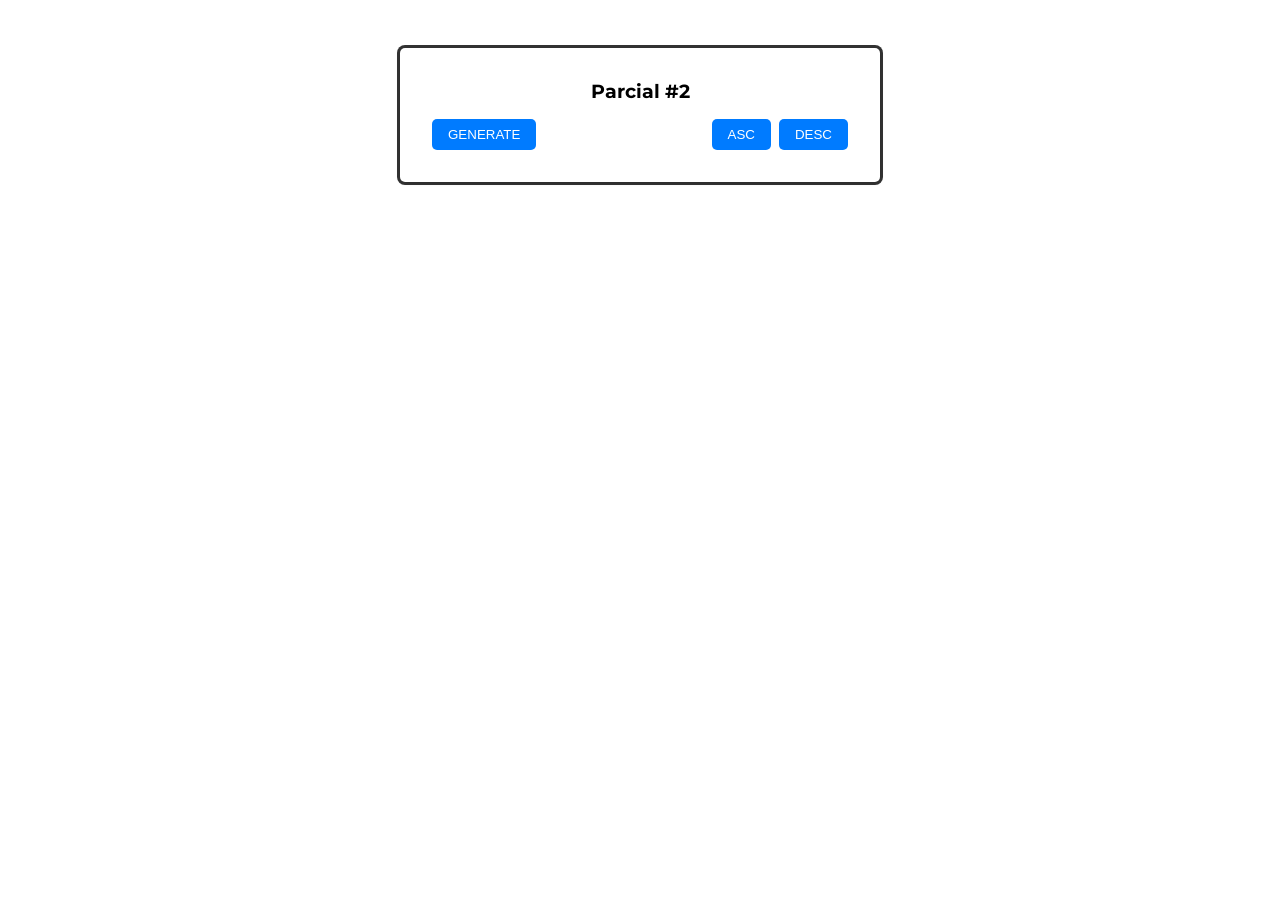
<file: Materiales de Clases/parciales/index.html>
<!DOCTYPE html>
<html lang="en">
<head>
  <meta charset="UTF-8">
  <meta name="viewport" content="width=device-width, initial-scale=1.0">
  <title>Parcial #2</title>
  <link rel="stylesheet" href="styles.css">
  <script src="app.js" type="module"></script>
</head>
<body>
  <main>
    <section class="card">
      <!-- Form -->
       <form action="">
        <h3>Parcial #2</h3>
        <div>
          <button id="generate">GENERATE</button>
          <div>
            <button id="sort-asc">ASC</button>
            <button id="sort-desc">DESC</button>
          </div>
        </div>
       </form>
    </section>
    <section id="response" class="w-50">
      <!-- Response -->
    </section>
  </main>
</body>
</html>
</file>
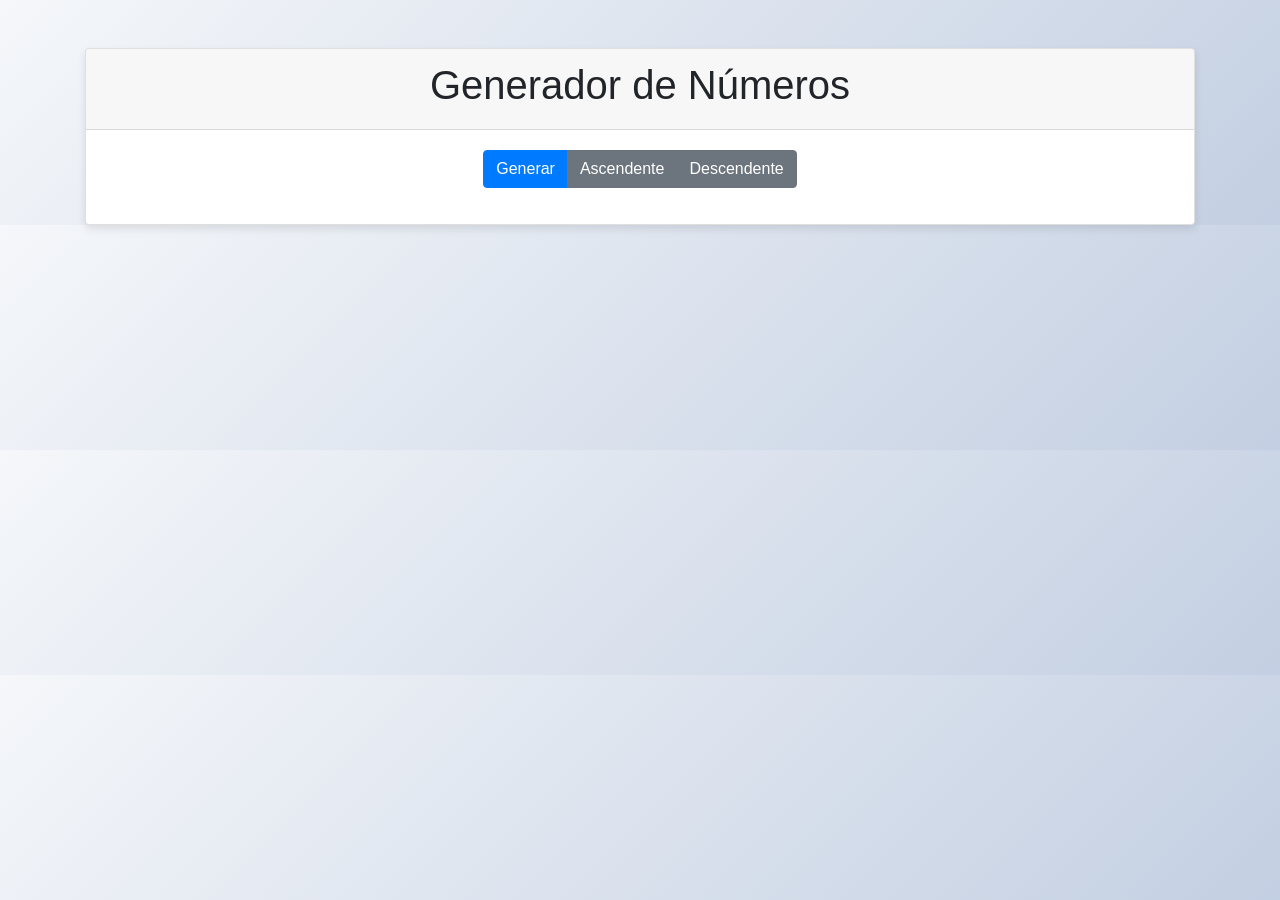
<file: Parciales/Parcial 2/index.html>
<!DOCTYPE html>
<html lang="es">
<head>
    <meta charset="UTF-8">
    <meta name="viewport" content="width=device-width, initial-scale=1.0">
    <title>Generador de Números</title>
    <link href="https://stackpath.bootstrapcdn.com/bootstrap/4.5.2/css/bootstrap.min.css" rel="stylesheet">
    <link rel="stylesheet" href="styles.css">
</head>
<body>
    <div class="container mt-5">
        <div class="card text-center">
            <div class="card-header">
                <h1>Generador de Números</h1>
            </div>
            <div class="card-body">
                <div class="btn-group mb-3" role="group">
                    <button class="btn btn-primary" onclick="generateNumber()">Generar</button>
                    <button class="btn btn-secondary" onclick="sortNumbers('asc')">Ascendente</button>
                    <button class="btn btn-secondary" onclick="sortNumbers('desc')">Descendente</button>
                </div>
                <div id="number-list" class="d-flex flex-wrap justify-content-center"></div>
            </div>
        </div>
    </div>
    <script src="script.js"></script>
</body>
</html>
</file>
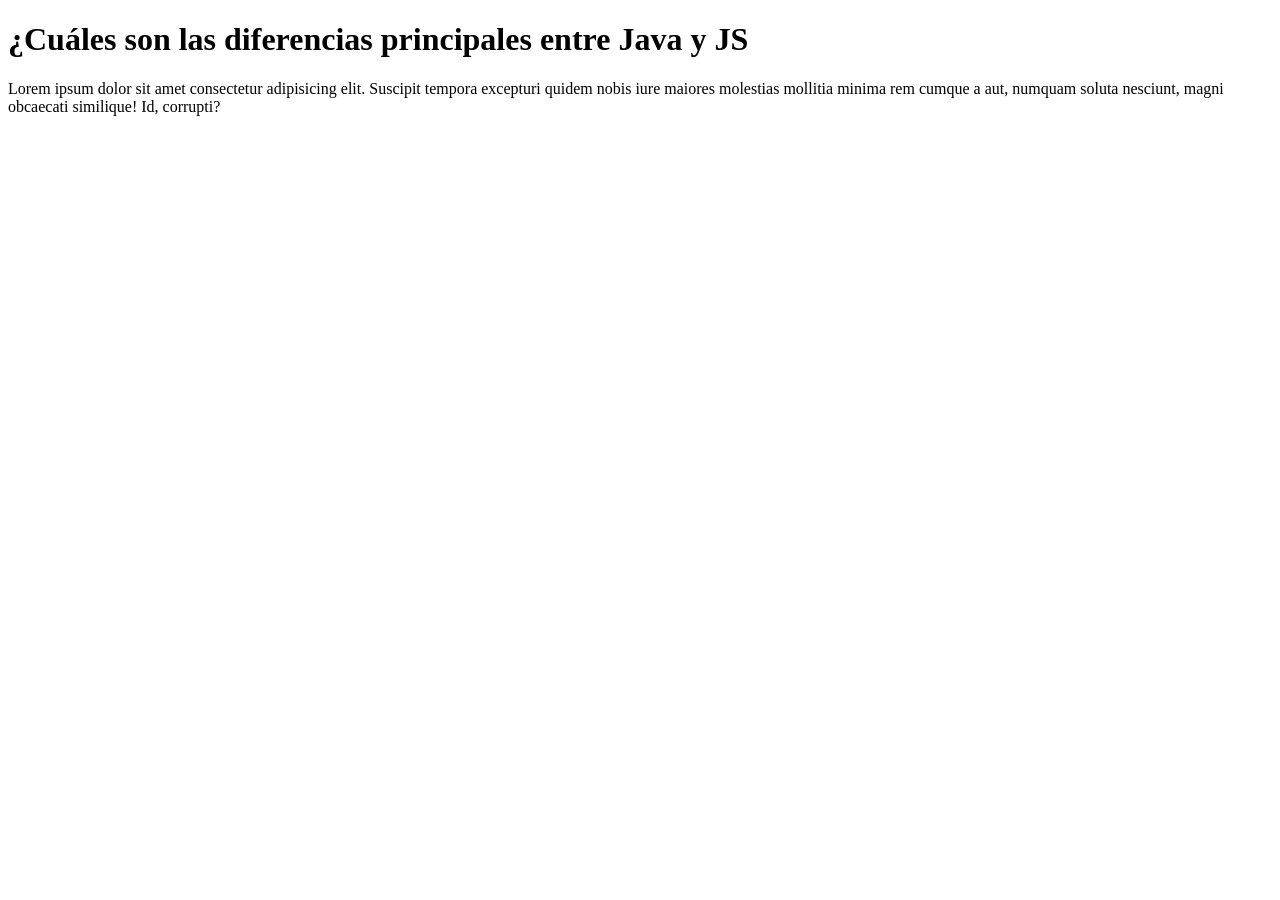
<file: Materiales de Clases/labs/lab2/index.html>
<!DOCTYPE html>
<html lang="en">
<head>
  <meta charset="UTF-8">
  <meta name="viewport" content="width=device-width, initial-scale=1.0">
  <title>Laboratorio #2</title>
</head>
<body>
  <!-- Problema #1 -->
  <h1>¿Cuáles son las diferencias principales entre Java y JS</h1>
  <p>Lorem ipsum dolor sit amet consectetur adipisicing elit. Suscipit tempora excepturi quidem nobis iure maiores molestias mollitia minima rem cumque a aut, numquam soluta nesciunt, magni obcaecati similique! Id, corrupti?</p>
</body>
<script>
  // Problema #2
  var a = 10, b = 20;
  console.log(a + b);
  console.log(a - b);
  console.log(a / b);
  console.log(a * b);

  // Problema #3
  let nombre = "Erick", apellido = "Agrazal";
  console.log(`${nombre} ${apellido}`);

  // Problema #4
  const booleano = true, numero = 10;
  console.log(`El tipo de dato de "booleano" es: ${typeof booleano} y, el tipo de dato de "numero" es: ${typeof numero}`);

  // Problema #5
  const obj = {
    num: 10,
    str: 'Erick',
    bool: true,
    obj: {}
  }
  const key = 'obj';
  console.log(obj.num);
  console.log(obj.str);
  console.log(obj['bool']);
  console.log(obj[key]);

  const fn = (n) => n % 3 === 0 || n % 5 === 0 ? n : 0;
  const suma = (n, acc=0) => {
    if (n < 0) {
      throw new Error("El número no puede ser menor a 0");
    }
    for  (let i = 0; i < n; i++) {
      acc += fn(i);
    }
    return acc;
  }
  console.log(suma(10));
</script>
<script>
  // Variable Hoisting - Pregunta de entrevista
  // (() => {
  //   console.log(y);
  //    x = false;
  //   if (x === true) {
  //     var y = 'tst';
  //   }
  //   console.log(y);
  // })();
  // console.log(y);
</script>
<script>
  // (() => {
  //   let x = true;
  //   if (x === true) {
  //     let y = 'tst';
  //     console.log(y);
  //     if (true) {
  //       console.log(y);
  //     }
  //   }
  // })();
</script>
<script>
  // (() => {
  //   const titulo = "Lab 2";
  //   const arr = [];
  //   arr.push('Erick');
  //   console.log(arr);
  //   arr[0] = 'Agrazal';
  //   console.log(arr);
  // })();
</script>
</html>
</file>
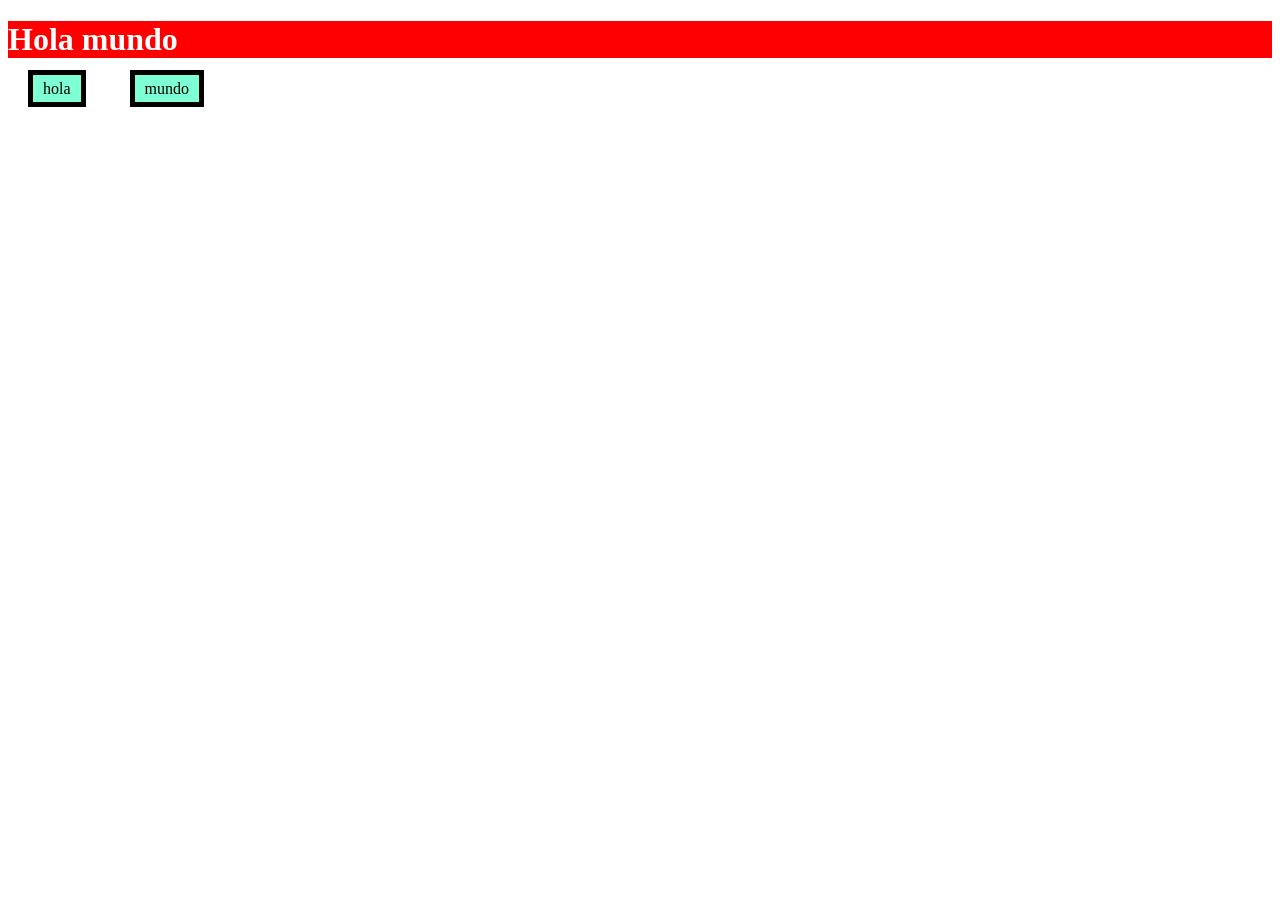
<file: Materiales de Clases/labs/lab6/index.html>
<!DOCTYPE html>
<html lang="en">
<head>
  <meta charset="UTF-8">
  <meta name="viewport" content="width=device-width, initial-scale=1.0">
  <title>Document</title>
  <style>
    h1 {
      background-color: red;
      color: white;
    }
    span {
      background-color: aquamarine;
      border: 5px solid black;
      padding: 5px 10px;
      margin: 20px;
    } 
  </style>
</head>
<body>
  <h1>Hola mundo</h1> 
  <span>hola</span>
  <span>mundo</span>
</body>
</html>
</file>
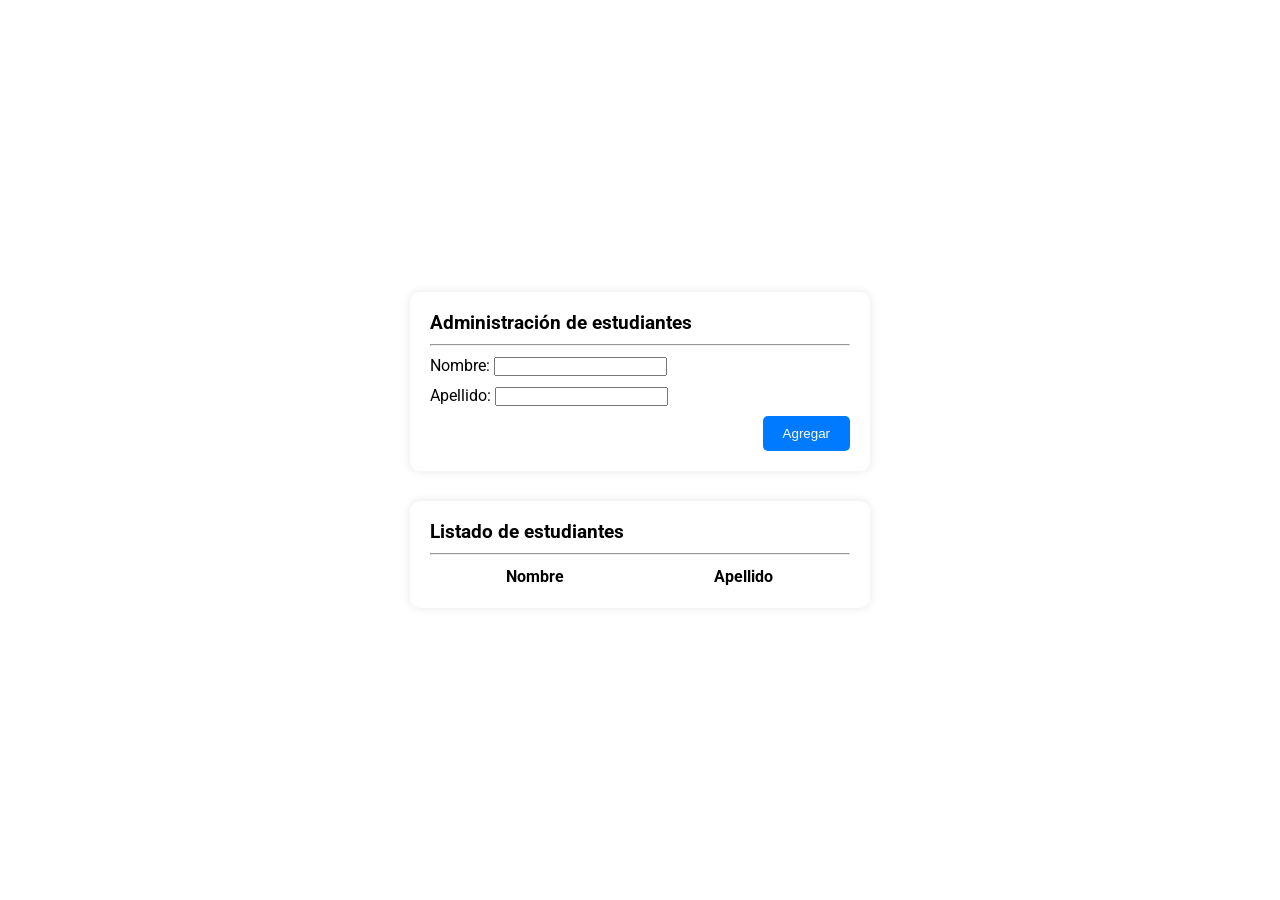
<file: Materiales de Clases/labs/lab8/index.html>
<!DOCTYPE html>
<html lang="en">
<head>
  <meta charset="UTF-8">
  <meta name="viewport" content="width=device-width, initial-scale=1.0">
  <title>Laboratorio #8 - Administración de estudiantes</title>
  <link rel="stylesheet" href="styles.css">
  <script src="app.js" type="module"></script>
</head>
<body>
  <main>
    <section>
      <form action="">
        <h3>Administración de estudiantes</h3>
        <hr>
        <div>
          <label for="name">Nombre:</label>
          <input type="text" id="name" name="name" required>
        </div>
        <div>
          <label for="lastname">Apellido:</label>
          <input type="text" id="lastname" name="lastname" required>
        </div>
        <button type="submit">Agregar</button>
      </form>
    </section>
    <section>
      <h3>Listado de estudiantes</h3>
      <hr>
      <table>
        <thead>
          <tr>
            <th>Nombre</th>
            <th>Apellido</th>
          </tr>
        </thead>
        <tbody id="students-list"></tbody>
      </table>
    </section>
  </main> 
</body>
</html>
</file>
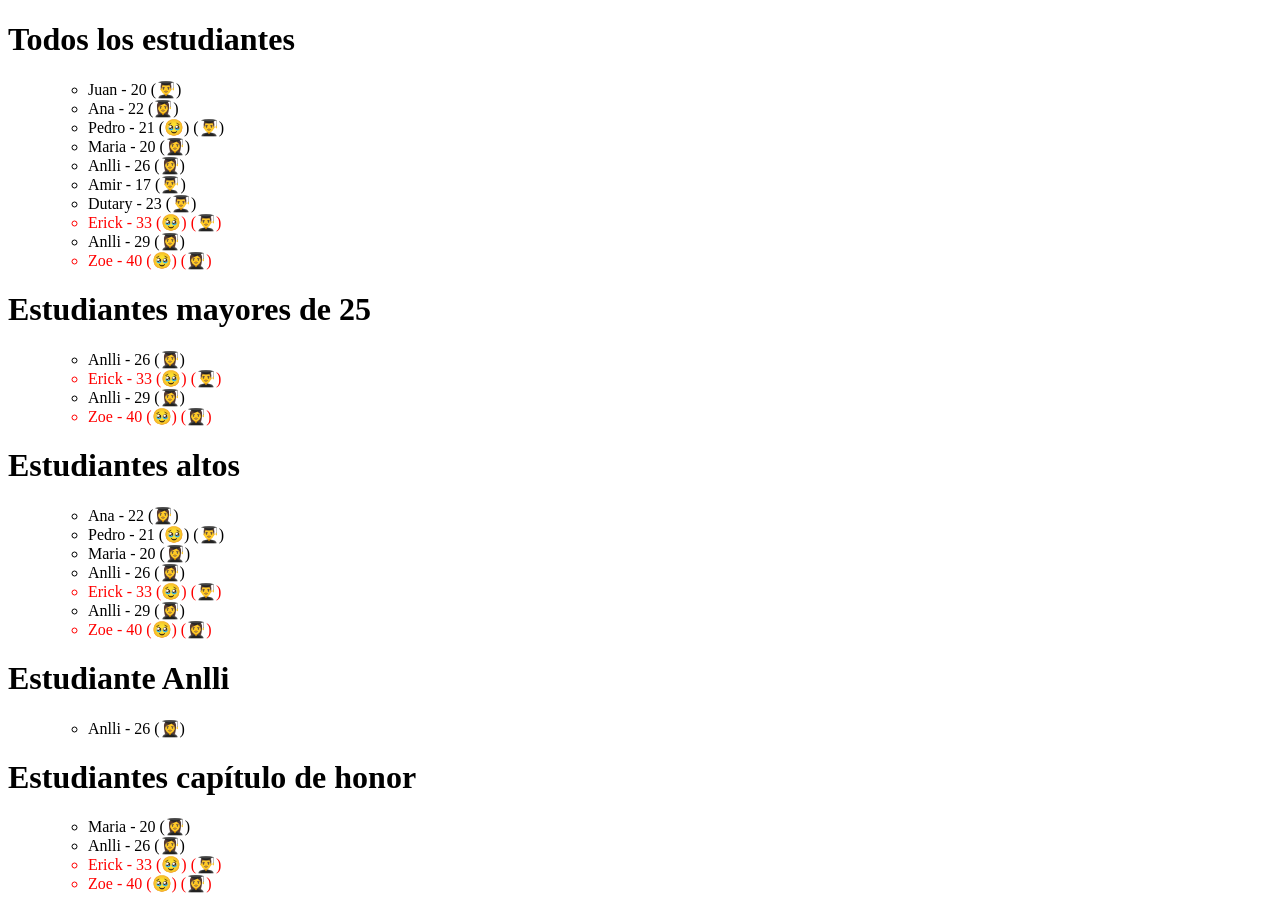
<file: Materiales de Clases/tests/array_methods/index.html>
<!DOCTYPE html>
<html lang="en">
<head>
    <meta charset="UTF-8">
    <meta name="viewport" content="width=device-width, initial-scale=1.0">
    <title>Document</title>
    <script src="script.js" type="module"></script>
</head>
  <body>
    <h1>Todos los estudiantes</h1>
    <ul id="students"></ul>
    <h1>Estudiantes mayores de 25</h1>
    <ul id="students-over-25"></ul>
    <h1>Estudiantes altos</h1>
    <ul id="students-tall"></ul>
    <h1>Estudiante Anlli</h1>
    <ul id="student-anlli"></ul>
    <h1>Estudiantes capítulo de honor</h1>
    <ul id="students-honor-roll"></ul>
  </body>
</html>
</file>
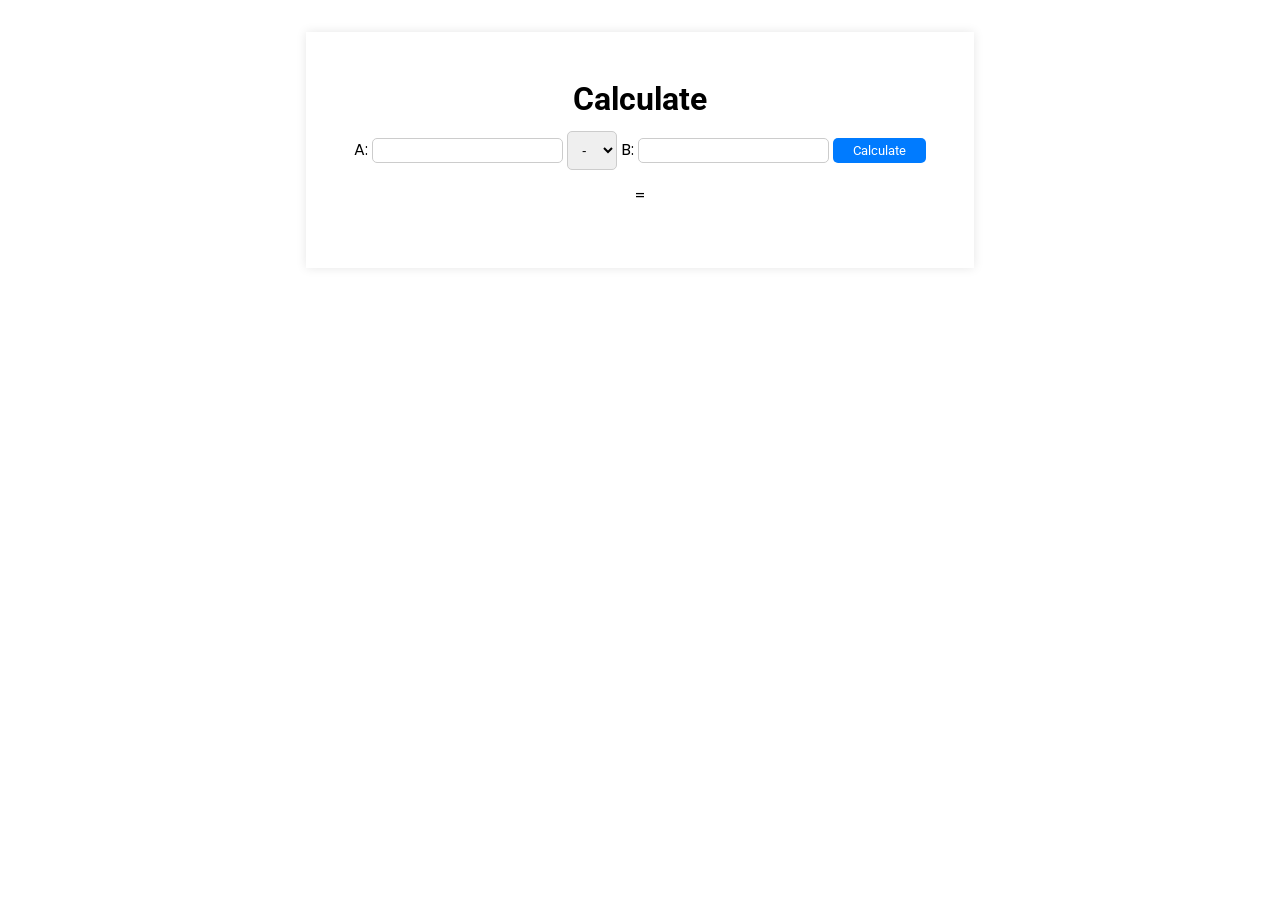
<file: Materiales de Clases/tests/factory_pattern/index.html>
<!DOCTYPE html>
<html lang="en">
<head>
    <meta charset="UTF-8">
    <meta name="viewport" content="width=device-width, initial-scale=1.0">
    <title>Document</title>
    <script src="script.js" type="module"></script>
    <link rel="stylesheet" href="styles.css">
</head>
<body>
    <form action="">
      <h1>Calculate</h1>
      <div>
        <label for="a">A: </label>
        <input type="text" id="a" name="a">
        <select name="operator" id="operator">
          <option value="add" disabled>+</option>
          <option value="subtract">-</option>
          <option value="multiply">*</option>
          <option value="divide">/</option>
        </select>
        <label for="b">B: </label>
        <input type="text" id="b" name="b">
        <button type="submit">Calculate</button>
      </div>
      <span>=</span>
      <div id="result"></div>
    </form>
</body>
</html>
</file>
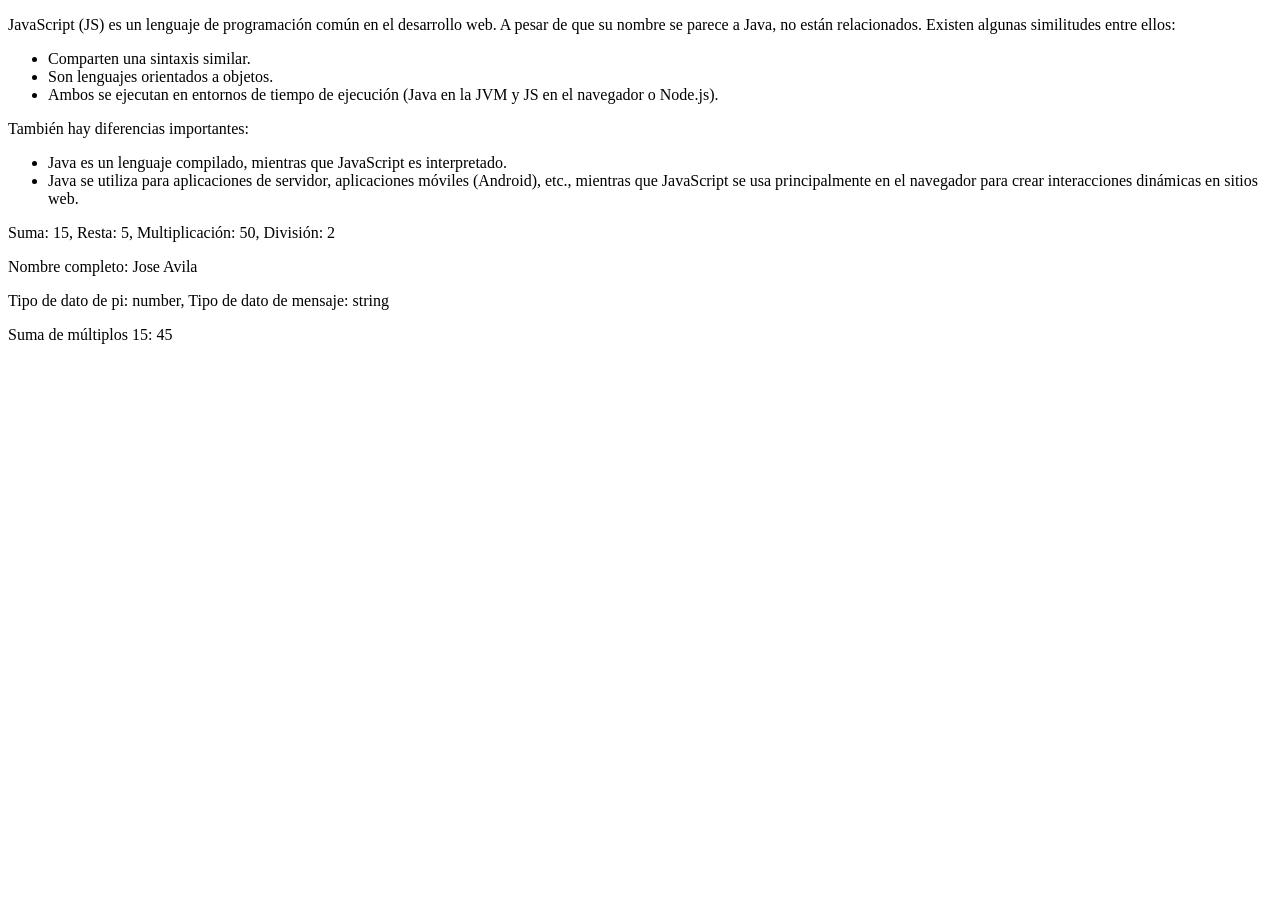
<file: Laboratorios/Laboratorio 2.html>
<!DOCTYPE html>
<html lang="es">
<head>
    <meta charset="UTF-8">
    <meta name="viewport" content="width=device-width, initial-scale=1.0">
    <title>Ejercicios JavaScript</title>
</head>
<body>
    <p id="respuesta"></p>
    <p id="resultado"></p>
    <p id="concatenacion"></p>
    <p id="tipoDato"></p>
    <p id="sumaMultiplos"></p>

    <script>
        // Problema 1: ¿Qué es JavaScript y en qué se asemeja a Java?
        var respuesta = "JavaScript (JS) es un lenguaje de programación común en el desarrollo web. A pesar de que su nombre se parece a Java, no están relacionados. Existen algunas similitudes entre ellos:";
        respuesta += "<ul>";
        respuesta += "<li>Comparten una sintaxis similar.</li>";
        respuesta += "<li>Son lenguajes orientados a objetos.</li>";
        respuesta += "<li>Ambos se ejecutan en entornos de tiempo de ejecución (Java en la JVM y JS en el navegador o Node.js).</li>";
        respuesta += "</ul>";
        respuesta += "También hay diferencias importantes:";
        respuesta += "<ul>";
        respuesta += "<li>Java es un lenguaje compilado, mientras que JavaScript es interpretado.</li>";
        respuesta += "<li>Java se utiliza para aplicaciones de servidor, aplicaciones móviles (Android), etc., mientras que JavaScript se usa principalmente en el navegador para crear interacciones dinámicas en sitios web.</li>";
        respuesta += "</ul>";

        document.getElementById("respuesta").innerHTML = respuesta;

        // Problema 2: Declaración de variables con "var" y operaciones
        var num1 = 10;
        var num2 = 5;

        var suma = num1 + num2;
        var resta = num1 - num2;
        var multiplicacion = num1 * num2;
        var division = num1 / num2;

        console.log("Suma:", suma);
        console.log("Resta:", resta);
        console.log("Multiplicación:", multiplicacion);
        console.log("División:", division);

        document.getElementById("resultado").textContent = `Suma: ${suma}, Resta: ${resta}, Multiplicación: ${multiplicacion}, División: ${division}`;

        // Problema 3: Declaración de variables con "let" y concatenación
        let nombre = "Jose";
        let apellido = "Avila";

        let nombreCompleto = nombre + " " + apellido;
        console.log("Nombre completo:", nombreCompleto);

        document.getElementById("concatenacion").textContent = `Nombre completo: ${nombreCompleto}`;

        // Problema 4: Declaración de variables con "const" y tipo de dato
        const pi = 3.1416;
        const mensaje = "Hola, mundo";

        console.log("Tipo de dato de pi:", typeof pi);
        console.log("Tipo de dato de mensaje:", typeof mensaje);

        document.getElementById("tipoDato").textContent = `Tipo de dato de pi: ${typeof pi}, Tipo de dato de mensaje: ${typeof mensaje}`;

        // Problema 5: Declaración de un objeto con diferentes tipos de valores
        const miObjeto = {
            numero: 42,
            texto: "Hola",
            booleano: true
        };

        console.log(miObjeto);

        // Problema 6: Función para sumar múltiplos de 3 o 5
        function sumaMultiplos(num) {
            let suma = 0;
            for (let i = 1; i < num; i++) {
                if (i % 3 === 0 || i % 5 === 0) {
                    suma += i;
                }
            }
            return suma;
        }

        const numeroDado = 15;
        const resultadoSuma = sumaMultiplos(numeroDado);
        console.log("Suma de múltiplos:", resultadoSuma);

        document.getElementById("sumaMultiplos").textContent = `Suma de múltiplos ${numeroDado}: ${resultadoSuma}`;

    </script>
</body>
</html>
</file>
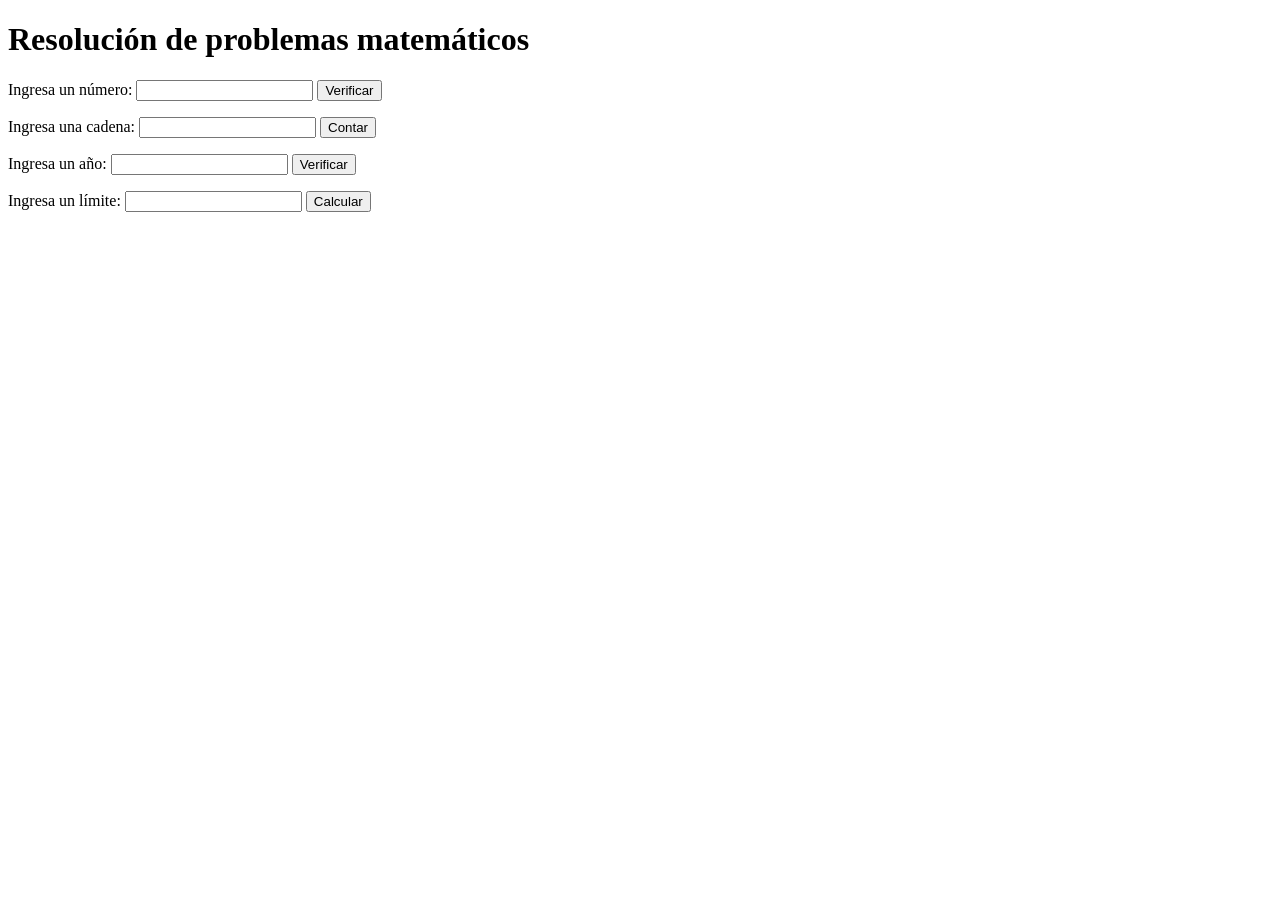
<file: Laboratorios/Laboratorio 3.html>
<!DOCTYPE html>
<html lang="es">
<head>
    <meta charset="UTF-8">
    <meta name="viewport" content="width=device-width, initial-scale=1.0">
    <title>Problemas de lógica matemática</title>
</head>
<body>
    <h1>Resolución de problemas matemáticos</h1>

    <form id="palindrome-form">
        <label for="numero">Ingresa un número:</label>
        <input type="number" id="numero" name="numero">
        <button onclick="verificarPalindromo()">Verificar</button>
        <p id="resultado-palindromo"></p>
    </form>

    <form id="cadena-form">
        <label for="cadena">Ingresa una cadena:</label>
        <input type="text" id="cadena" name="cadena">
        <button onclick="contarCaracteres()">Contar</button>
        <p id="resultado-caracteres"></p>
    </form>

    <form id="bisiesto-form">
        <label for="anio">Ingresa un año:</label>
        <input type="number" id="anio" name="anio">
        <button onclick="verificarBisiesto()">Verificar</button>
        <p id="resultado-bisiesto"></p>
    </form>

    <form id="primos-form">
        <label for="limite">Ingresa un límite:</label>
        <input type="number" id="limite" name="limite">
        <button onclick="calcularSumatoriaPrimos()">Calcular</button>
        <p id="resultado-primos"></p>
    </form>

    <script>
        function verificarPalindromo() {
            const numero = parseInt(document.getElementById('numero').value);
            const esPalindromo = esPalindromoDobleBase(numero);
            document.getElementById('resultado-palindromo').textContent = `¿Es palíndromo de doble base? ${esPalindromo}`;
        }

        function contarCaracteres() {
            const cadena = document.getElementById('cadena').value;
            const cantidad = contarCaracteres(cadena);
            document.getElementById('resultado-caracteres').textContent = `Cantidad de caracteres: ${cantidad}`;
        }

        function verificarBisiesto() {
            const anio = parseInt(document.getElementById('anio').value);
            const esBisiestoResultado = esBisiesto(anio);
            document.getElementById('resultado-bisiesto').textContent = `¿Es bisiesto? ${esBisiestoResultado}`;
        }

        function calcularSumatoriaPrimos() {
            const limite = parseInt(document.getElementById('limite').value);
            const sumaPrimos = sumatoriaPrimos(limite);
            document.getElementById('resultado-primos').textContent = `Sumatoria de primos: ${sumaPrimos}`;
        }

    </script>
</body>
</html>
</file>
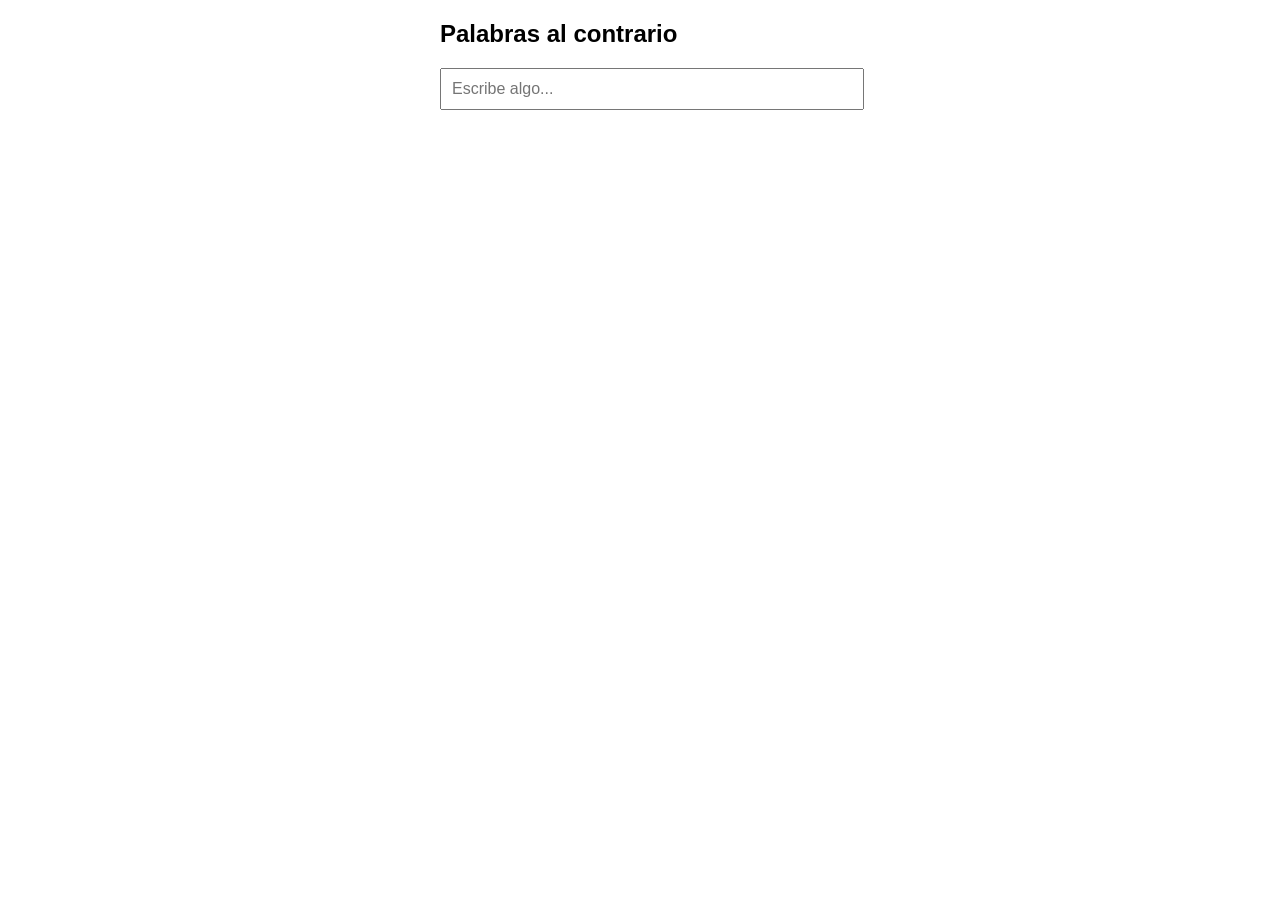
<file: Laboratorios/Laboratorio 4.html>
<!DOCTYPE html>
<html lang="es">
<head>
    <meta charset="UTF-8">
    <meta name="viewport" content="width=device-width, initial-scale=1.0">
    <title>Palabras al contrario</title>
    <style>
        body {
            font-family: Arial, sans-serif;
            margin: 20px;
        }
        .container {
            max-width: 400px;
            margin: auto;
        }
        input {
            width: 100%;
            padding: 10px;
            margin-bottom: 10px;
            font-size: 16px;
        }
        span {
            display: block;
            font-size: 18px;
            color: #333;
        }
    </style>
</head>
<body>
    <div class="container">
        <h2>Palabras al contrario</h2>
        <input type="text" id="inputField" placeholder="Escribe algo...">
        <span id="outputSpan"></span>
    </div>

    <script>
        const inputField = document.getElementById('inputField');
        const outputSpan = document.getElementById('outputSpan');

        inputField.addEventListener('input', () => {
            const inputText = inputField.value;
            const reversedText = inputText.split('').reverse().join('');
            outputSpan.textContent = reversedText;
        });
    </script>
</body>
</html>
</file>
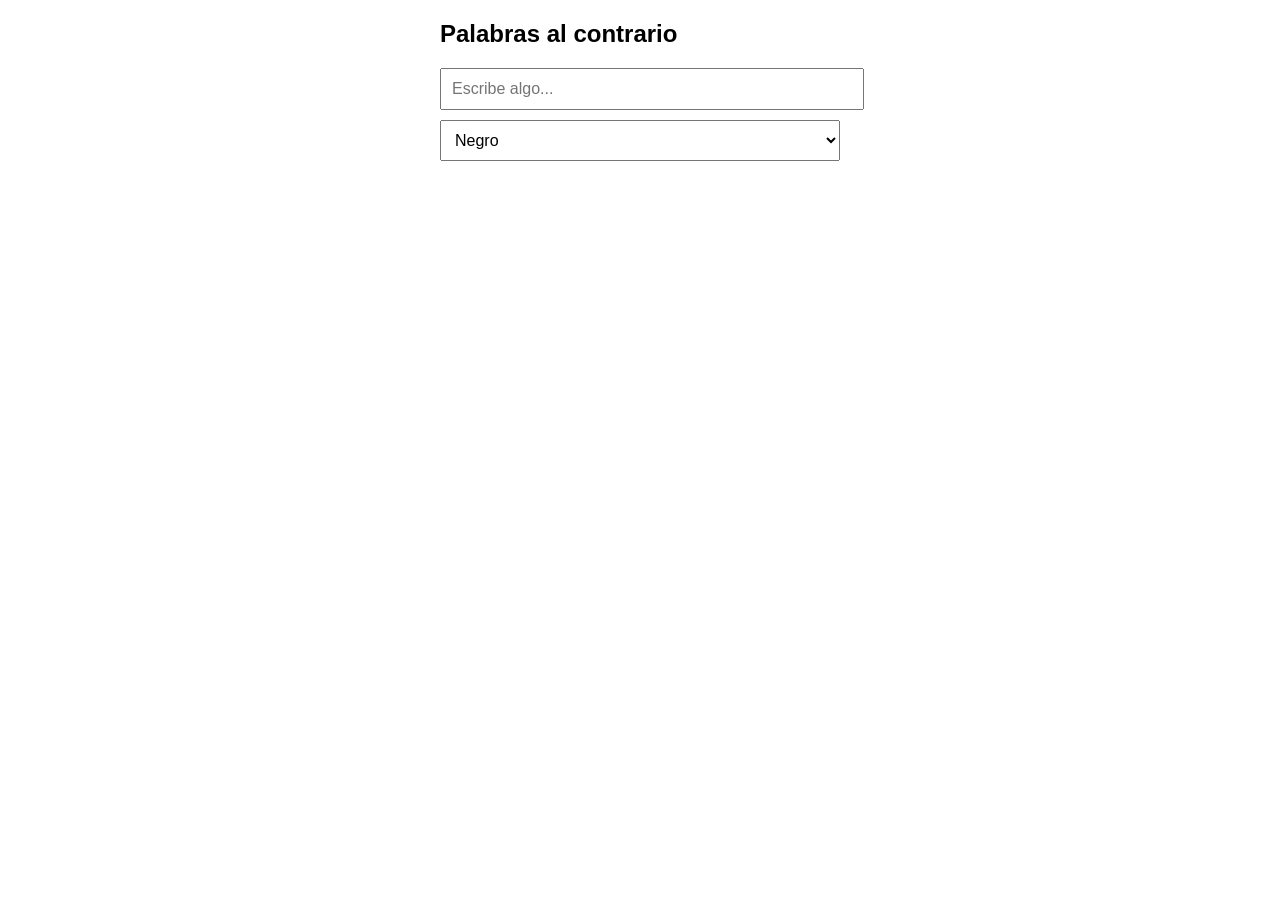
<file: Laboratorios/Laboratorio 5.html>
<!DOCTYPE html>
<html lang="es">
<head>
    <meta charset="UTF-8">
    <meta name="viewport" content="width=device-width, initial-scale=1.0">
    <title>Palabras al contrario</title>
    <style>
        body {
            font-family: Arial, sans-serif;
            margin: 20px;
        }
        .container {
            max-width: 400px;
            margin: auto;
        }
        input, select {
            width: 100%;
            padding: 10px;
            margin-bottom: 10px;
            font-size: 16px;
        }
        span {
            display: block;
            font-size: 18px;
            color: #333;
        }
    </style>
</head>
<body>
    <div class="container">
        <h2>Palabras al contrario</h2>
        <input type="text" id="inputField" placeholder="Escribe algo...">
        <select id="colorPicker">
            <option value="#333">Negro</option>
            <option value="#ff0000">Rojo</option>
            <option value="#00ff00">Verde</option>
            <option value="#0000ff">Azul</option>
        </select>
        <span id="outputSpan"></span>
    </div>

    <script>
        const inputField = document.getElementById('inputField');
        const colorPicker = document.getElementById('colorPicker');
        const outputSpan = document.getElementById('outputSpan');

        inputField.addEventListener('input', () => {
            updateOutput();
        });

        colorPicker.addEventListener('change', () => {
            updateOutput();
        });

        function updateOutput() {
            const inputText = inputField.value;
            const reversedText = inputText.split('').reverse().join('');
            outputSpan.textContent = reversedText;
            outputSpan.style.color = colorPicker.value;
        }
    </script>
</body>
</html>
</file>
<file: Materiales de Clases/parciales/styles.css>
@import url('https://fonts.googleapis.com/css2?family=Montserrat:ital,wght@0,100..900;1,100..900&display=swap');

body {
  font-family: 'Montserrat', sans-serif;
  margin: 0;
  padding: 1rem;
  box-sizing: border-box;
  display: flex;
  justify-content: center;
}

h1, h2, h3, h4, h5, h6 {
  margin: 0;
  padding: 0;
}

main {
  width: 30rem;
  padding-top: 2rem;
  padding-bottom: 2rem;
  display: flex;
  flex-direction: column;
  justify-content: center;
  align-items: center;
  gap: 1rem;
}

main > section {
  width: 100%;
}

form {
  display: flex;
  flex-direction: column;
  align-items: center;
  gap: 1rem;
  padding: 2rem;
}

form > div {
  display: flex;
  justify-content: space-between;
  flex-wrap: wrap;
  gap: 1rem;
  width: 100%;
}

form > div > div {
  display: flex;
  gap: 0.5rem;
  flex-wrap: wrap;
}

button {
  padding: 0.5rem 1rem;
  border: none;
  border-radius: 5px;
  background-color: #007bff;
  color: white;
  cursor: pointer;
}

button:hover {
  background-color: pink;
}

.card {
  box-shadow: rgba(0, 0, 0, 0.16) 0px 1px 4px, rgb(51, 51, 51) 0px 0px 0px 3px;
  border-radius: 5px;
}

#response {
  display: grid;
  grid-template-columns: repeat(auto-fit, minmax(100px, 1fr));
  gap: 1rem;
  justify-content: space-between;
}

#response > div {
  display: flex;
  justify-content: center;
  align-items: center;
  padding: 1rem;
}
</file>
<file: Parciales/Parcial 2/styles.css>
body {
    background: linear-gradient(135deg, #f5f7fa, #c3cfe2);
    font-family: 'Arial', sans-serif;
}

.card {
    box-shadow: 0 4px 8px rgba(0, 0, 0, 0.1);
}

.number-item {
    background-color: #ff9800;
    color: white;
    padding: 10px;
    margin: 5px;
    border-radius: 5px;
    width: 50px;
    text-align: center;
    font-size: 18px;
    transition: transform 0.3s ease, background-color 0.3s ease;
    display: inline-block;
}

.number-item:hover {
    transform: scale(1.1);
    background-color: #e68900;
}
</file>
<file: Materiales de Clases/labs/lab8/styles.css>
@import url("https://fonts.googleapis.com/css2?family=Roboto:wght@400;700&display=swap");

* {
  box-sizing: border-box;
  margin: 0;
  padding: 0;
}

body {
  display: flex;
  justify-content: center;
  align-items: center;
  height: 100vh;
  font-family: "Roboto", sans-serif;
}

main {
  width: 500px;
  padding: 20px;
  border-radius: 10px;
  display: flex;
  flex-direction: column;
  gap: 30px;
}

form {
  display: flex;
  flex-direction: column;
  gap: 10px;
}

form > button {
  align-self: flex-end;
  padding: 10px 20px;
  border-radius: 5px;
  border: none;
  background-color: #007bff;
  color: #fff;
  cursor: pointer;
}

form > button:hover {
  background-color: #0056b3;
}

section {
  display: flex;
  flex-direction: column;
  gap: 10px;
  box-shadow: 0 0 10px rgba(0, 0, 0, 0.1);
  padding: 20px;
  border-radius: 10px;
}

table {
  width: 100%;
}
</file>
<file: Materiales de Clases/tests/factory_pattern/styles.css>
@import url('https://fonts.googleapis.com/css2?family=Poppins:wght@400;500;600;700&display=swap');
@import url('https://fonts.googleapis.com/css2?family=Roboto:wght@400;500;700&display=swap');

* {
  margin: 0;
  padding: 0;
  box-sizing: border-box;
}

body {
  font-family: 'Poppins', sans-serif;
  padding: 2rem;
  display: flex;
  flex-direction: column;
  align-items: center;
  gap: 1rem;
}

h1 {
  font-family: 'Roboto', sans-serif;
}

button {
  font-family: 'Roboto', sans-serif;
  padding: 5px 20px;
  border-radius: 5px;
  border: none;
  background-color: #007bff;
  color: #fff;
  cursor: pointer;
}

button:hover {
  background-color: #0056b3;
}

input {
  padding: 4px 10px;
  border-radius: 5px;
  border: 1px solid #ccc;
}

select {
  padding: 10px 10px;
  border-radius: 5px;
  border: 1px solid #ccc;
}

form {
  display: flex;
  align-items: center;
  flex-direction: column;
  gap: 0.8rem;
  box-shadow: 0 0 10px 0 rgba(0, 0, 0, 0.1);
  padding: 3rem;
}
</file>
